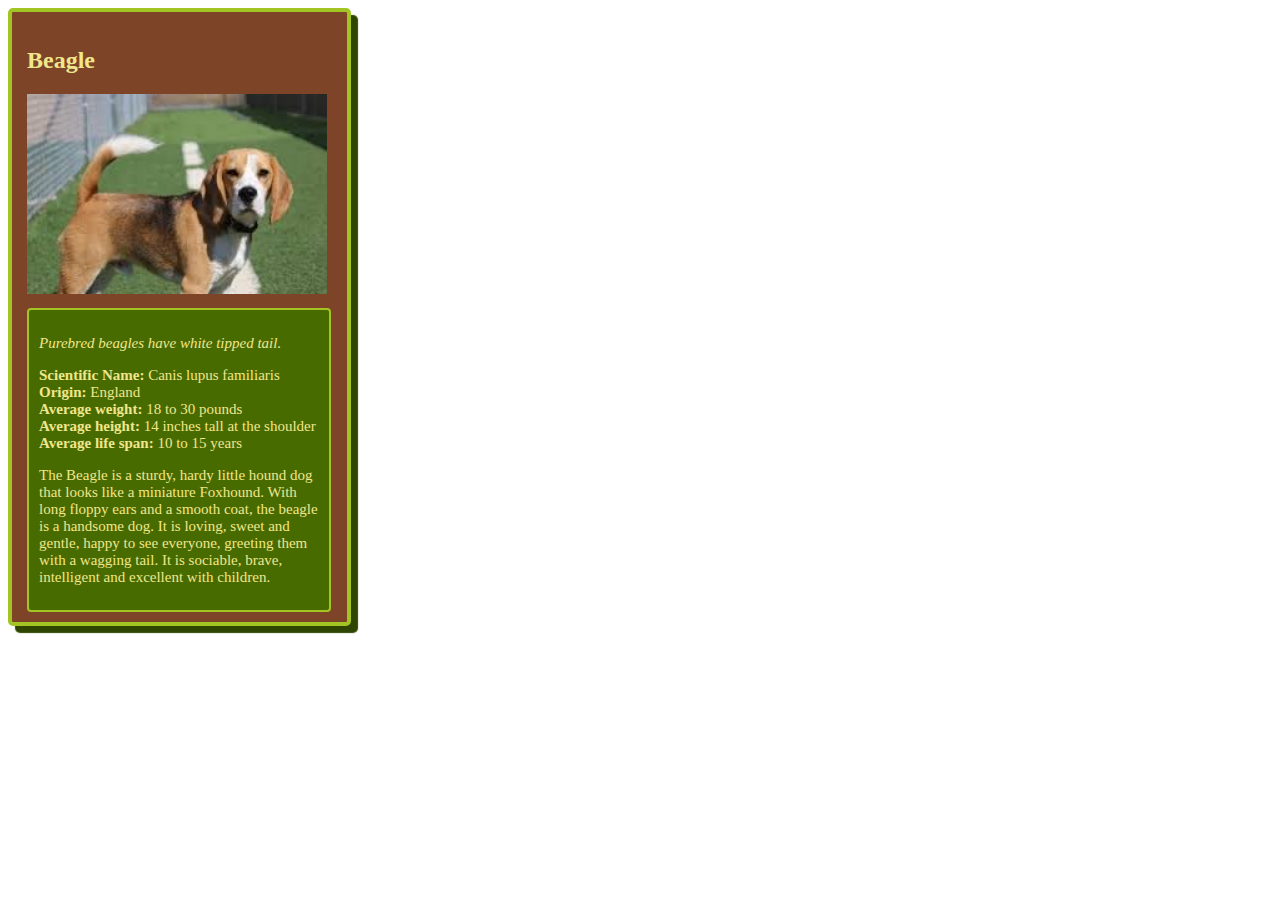
<file: Animal-Trading-Cards/card.html>
<!DOCTYPE html>
<html>
<head>
	<meta charset="utf-8">
	<title>Beagle</title>
	<link href="styles.css" rel="stylesheet">
</head>
<body>
	<div class="outerBorder">
		<h2>Beagle</h2>
		<img class="image" src="Beagle.jpg" alt="Beagle">

		<div class="innerBorder">
			<p class="fact">Purebred beagles have white tipped tail.</p>
			<ul class="list">
				<li><span class="labels">Scientific Name:</span> Canis lupus familiaris</li>
				<li><span class="labels">Origin:</span> England</li>
				<li><span class="labels">Average weight:</span> 18 to 30 pounds</li>
				<li><span class="labels">Average height:</span> 14 inches tall at the shoulder</li>
				<li><span class="labels">Average life span:</span> 10 to 15 years</li>
			</ul>
			<p>The Beagle is a sturdy, hardy little hound dog that looks like a miniature Foxhound. With long floppy ears and a smooth coat, the beagle is a handsome dog. It is loving, sweet and gentle, happy to see everyone, greeting them with a wagging tail. It is sociable, brave, intelligent and excellent with children.</p>
		</div>
		
	</div>
</body>
</html>
</file>
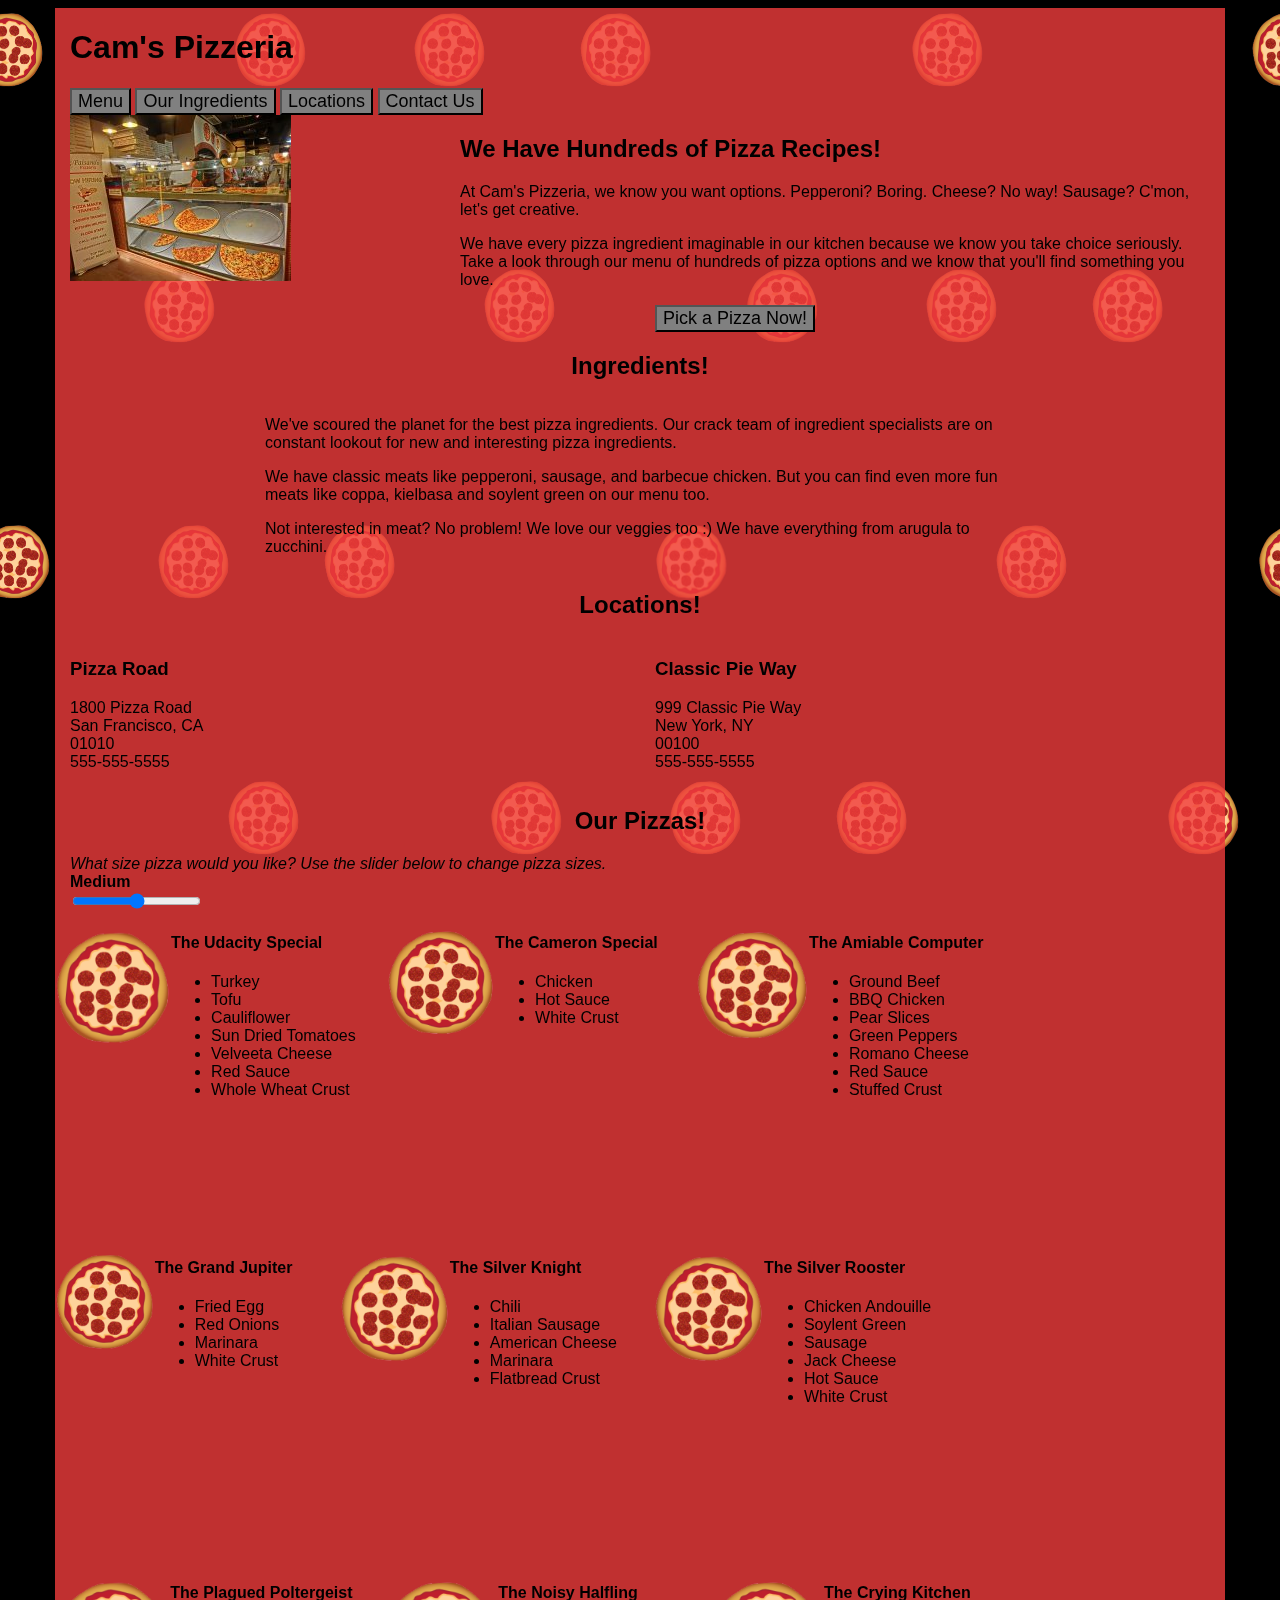
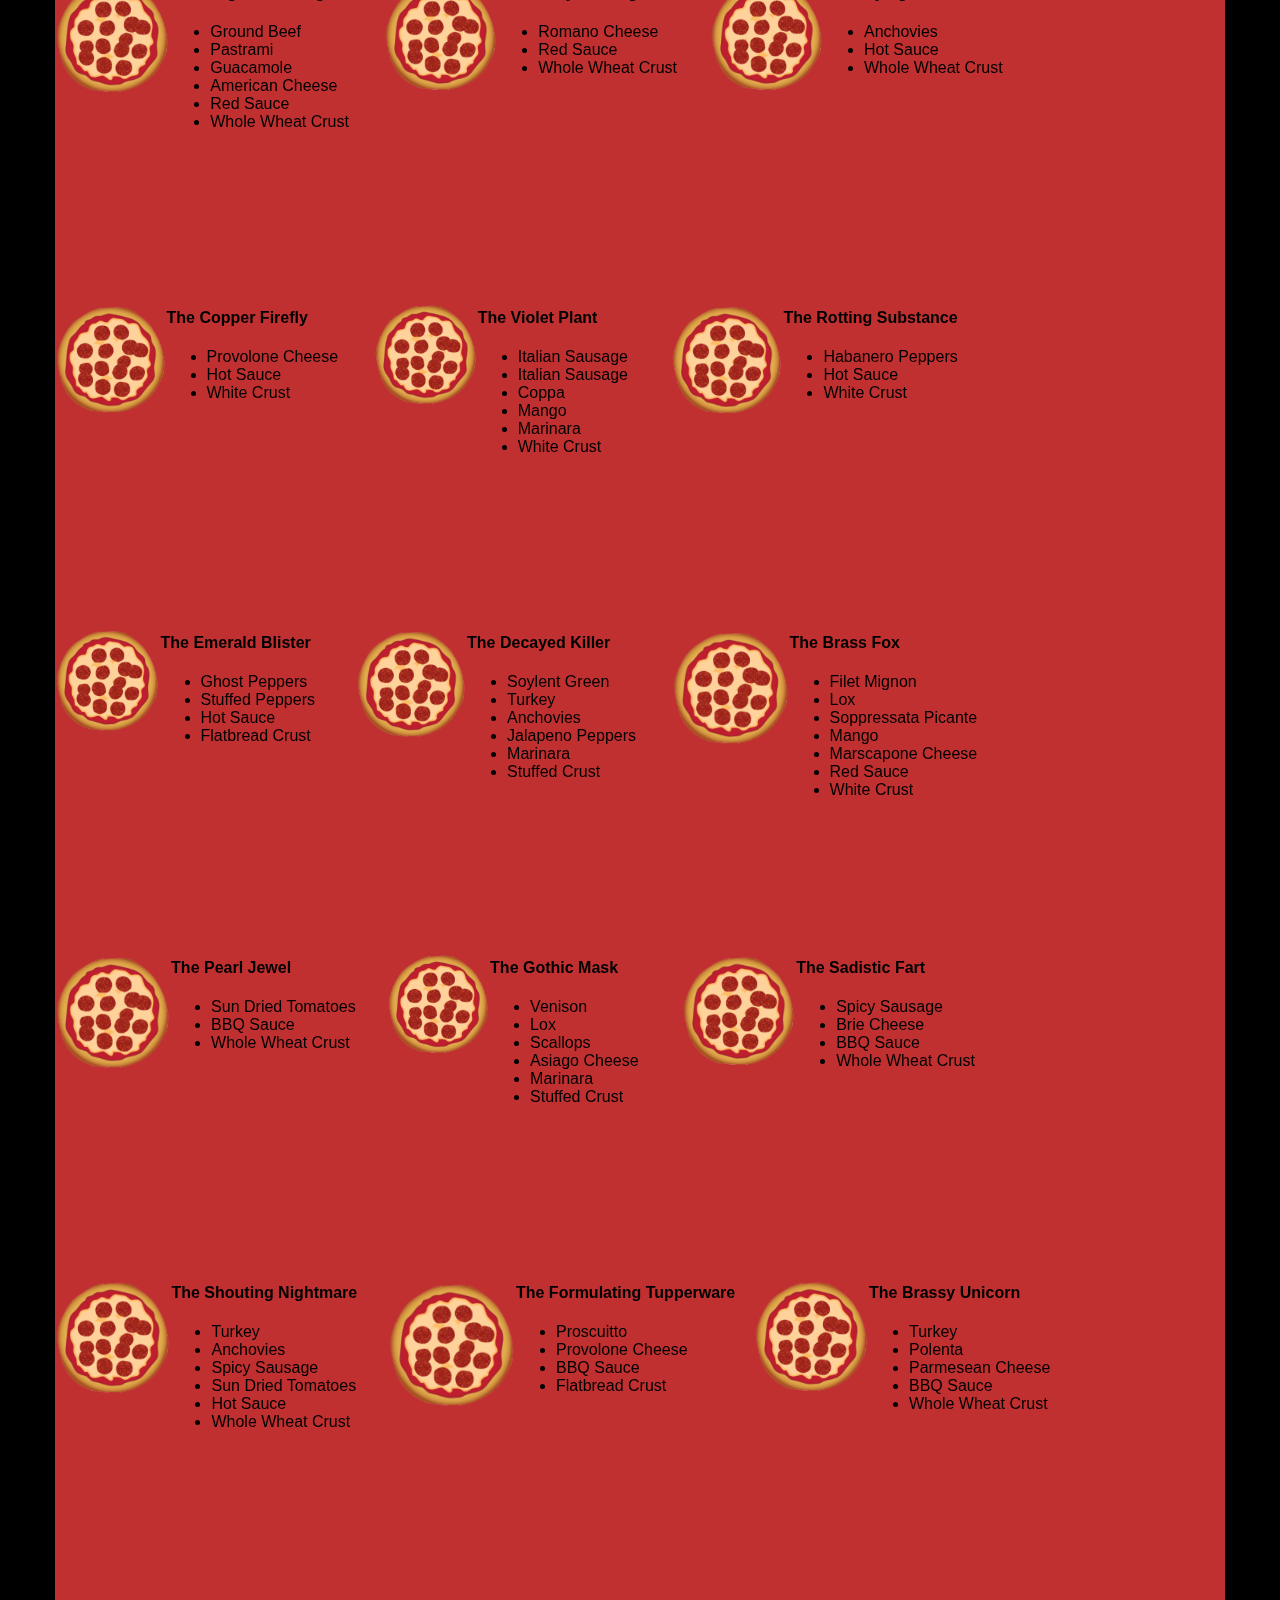
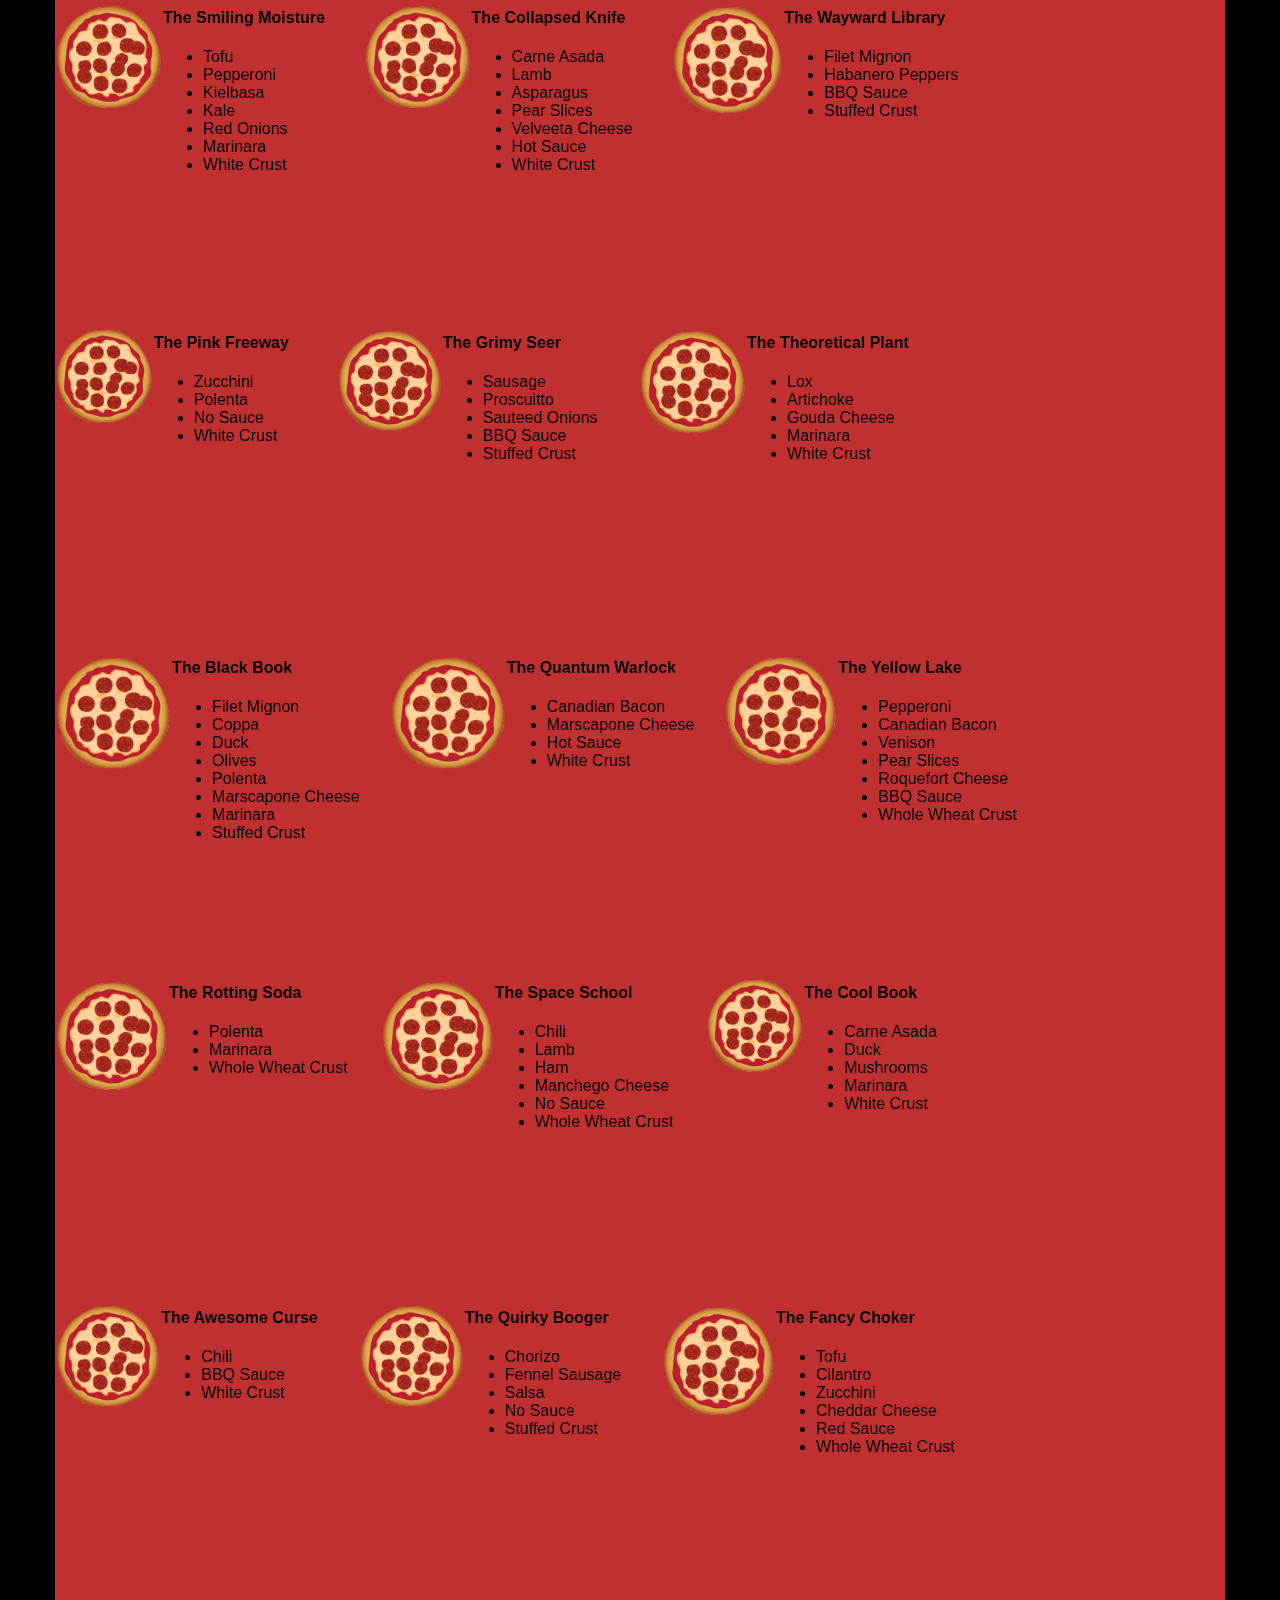
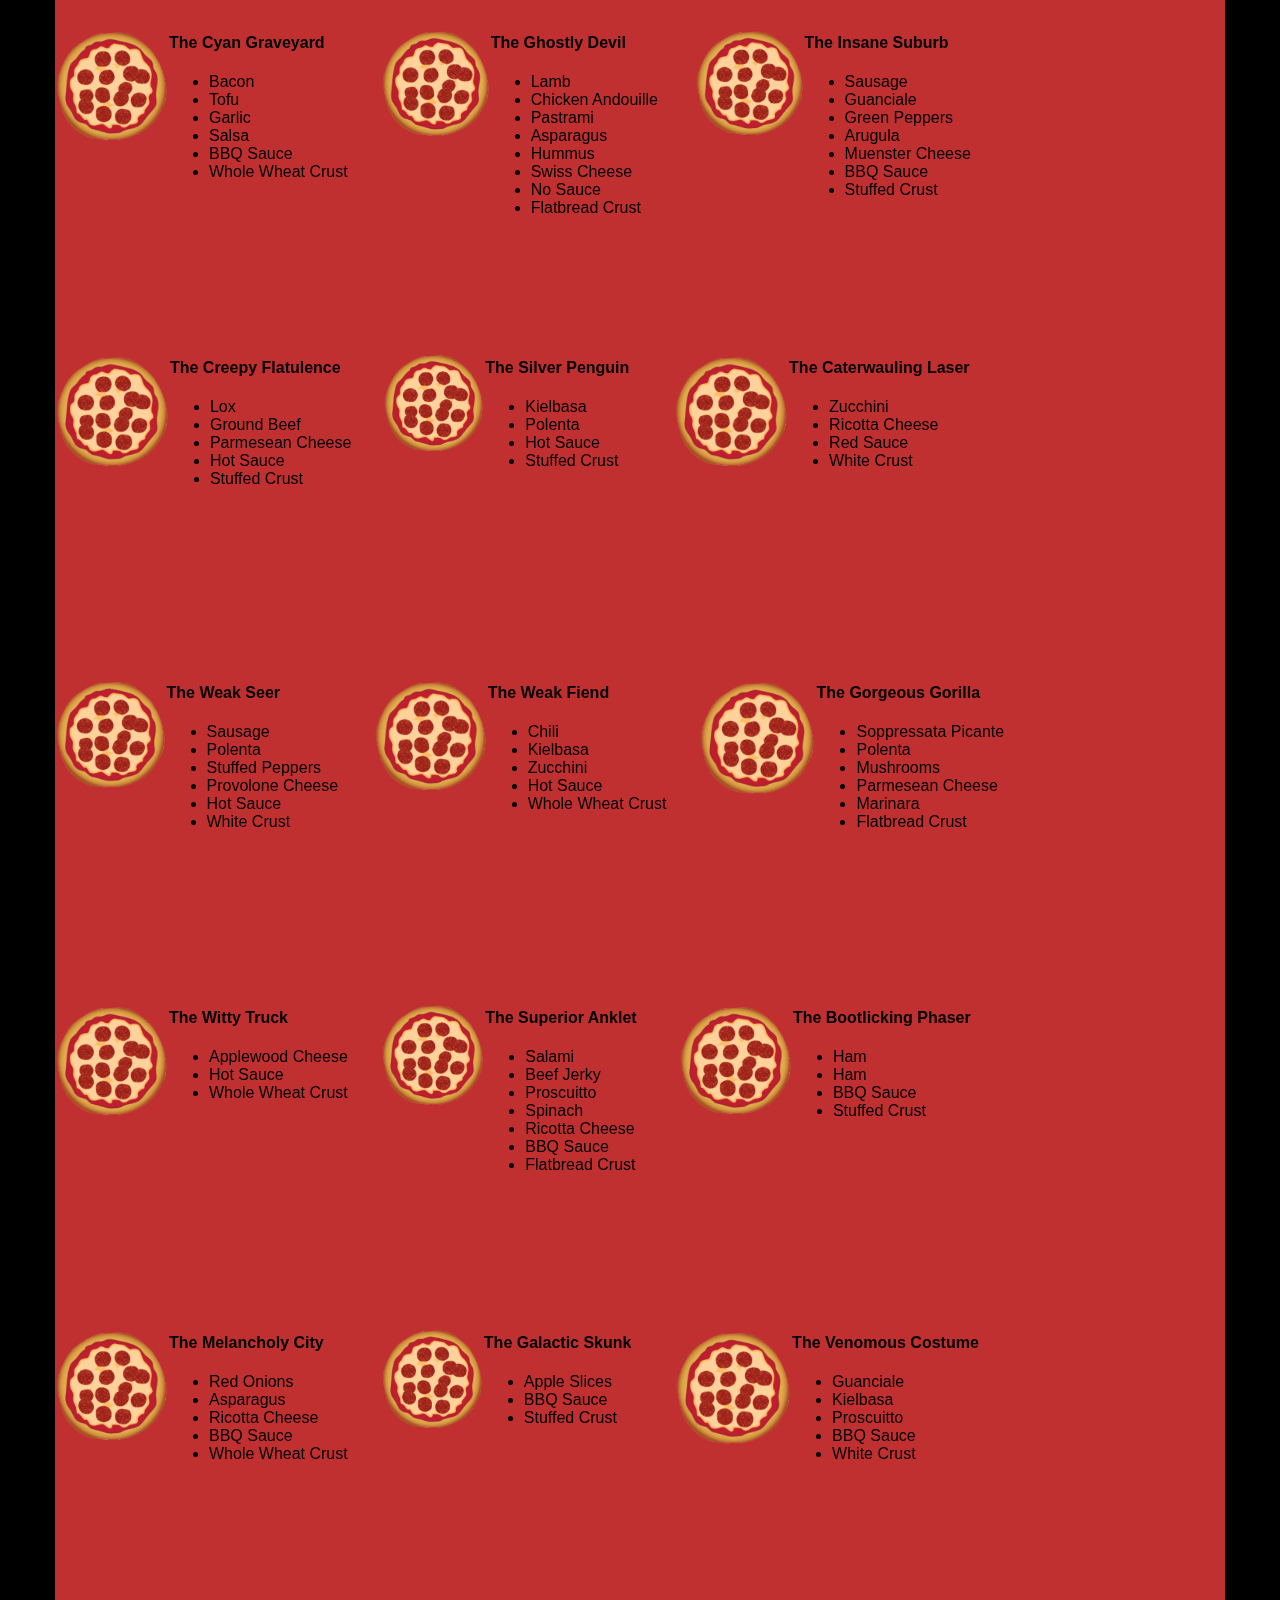
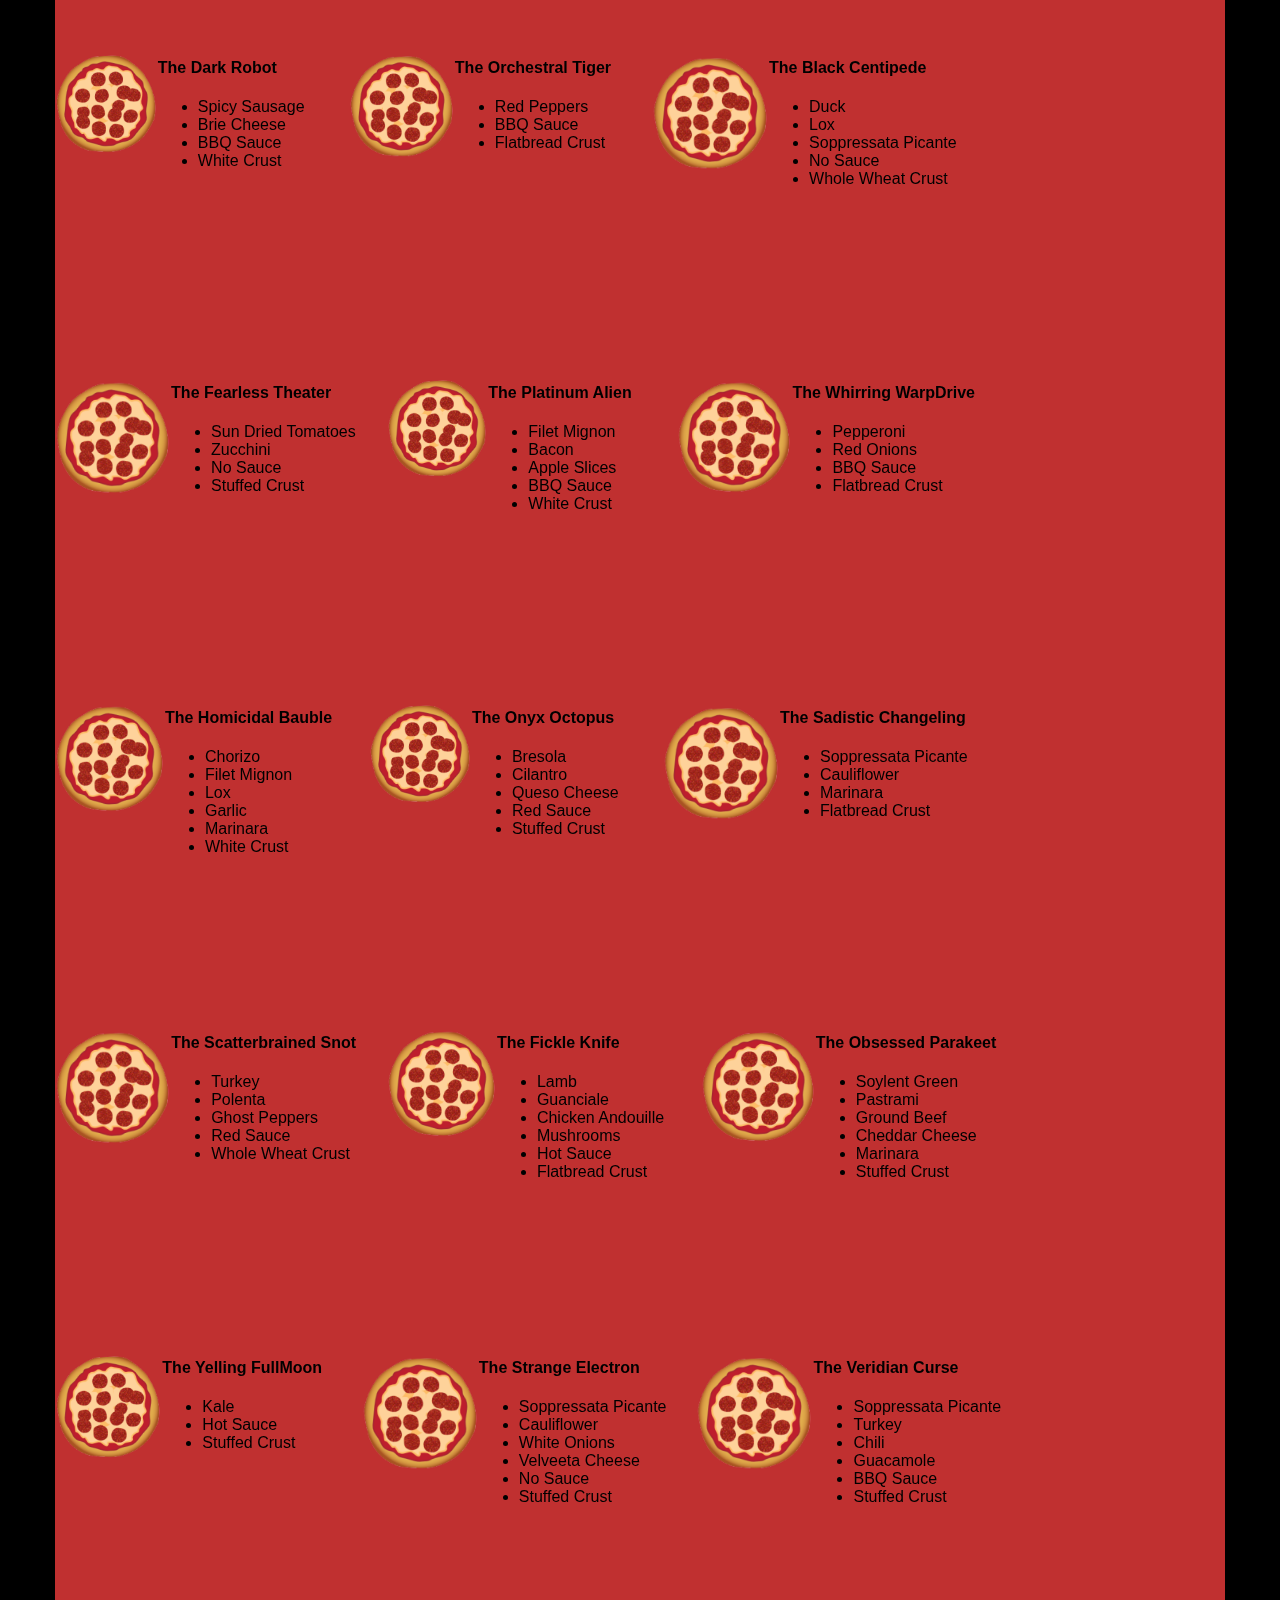
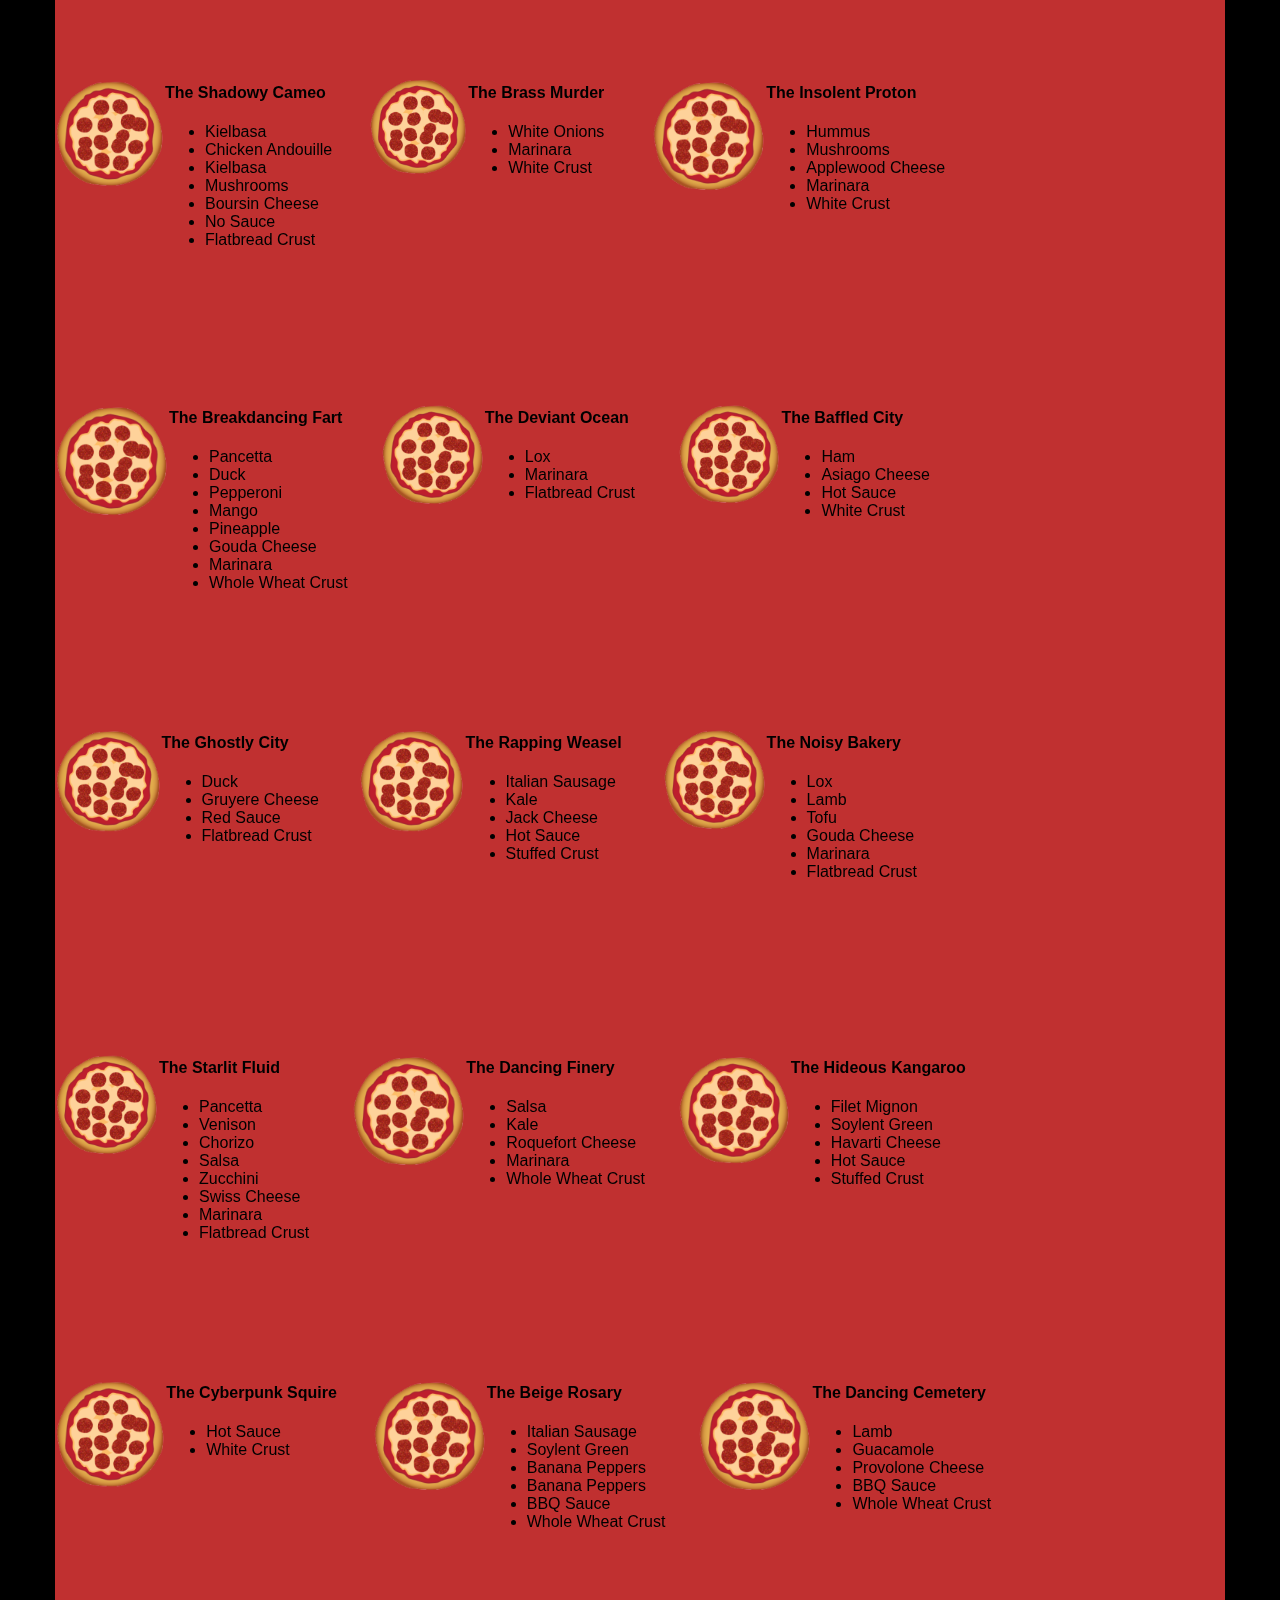
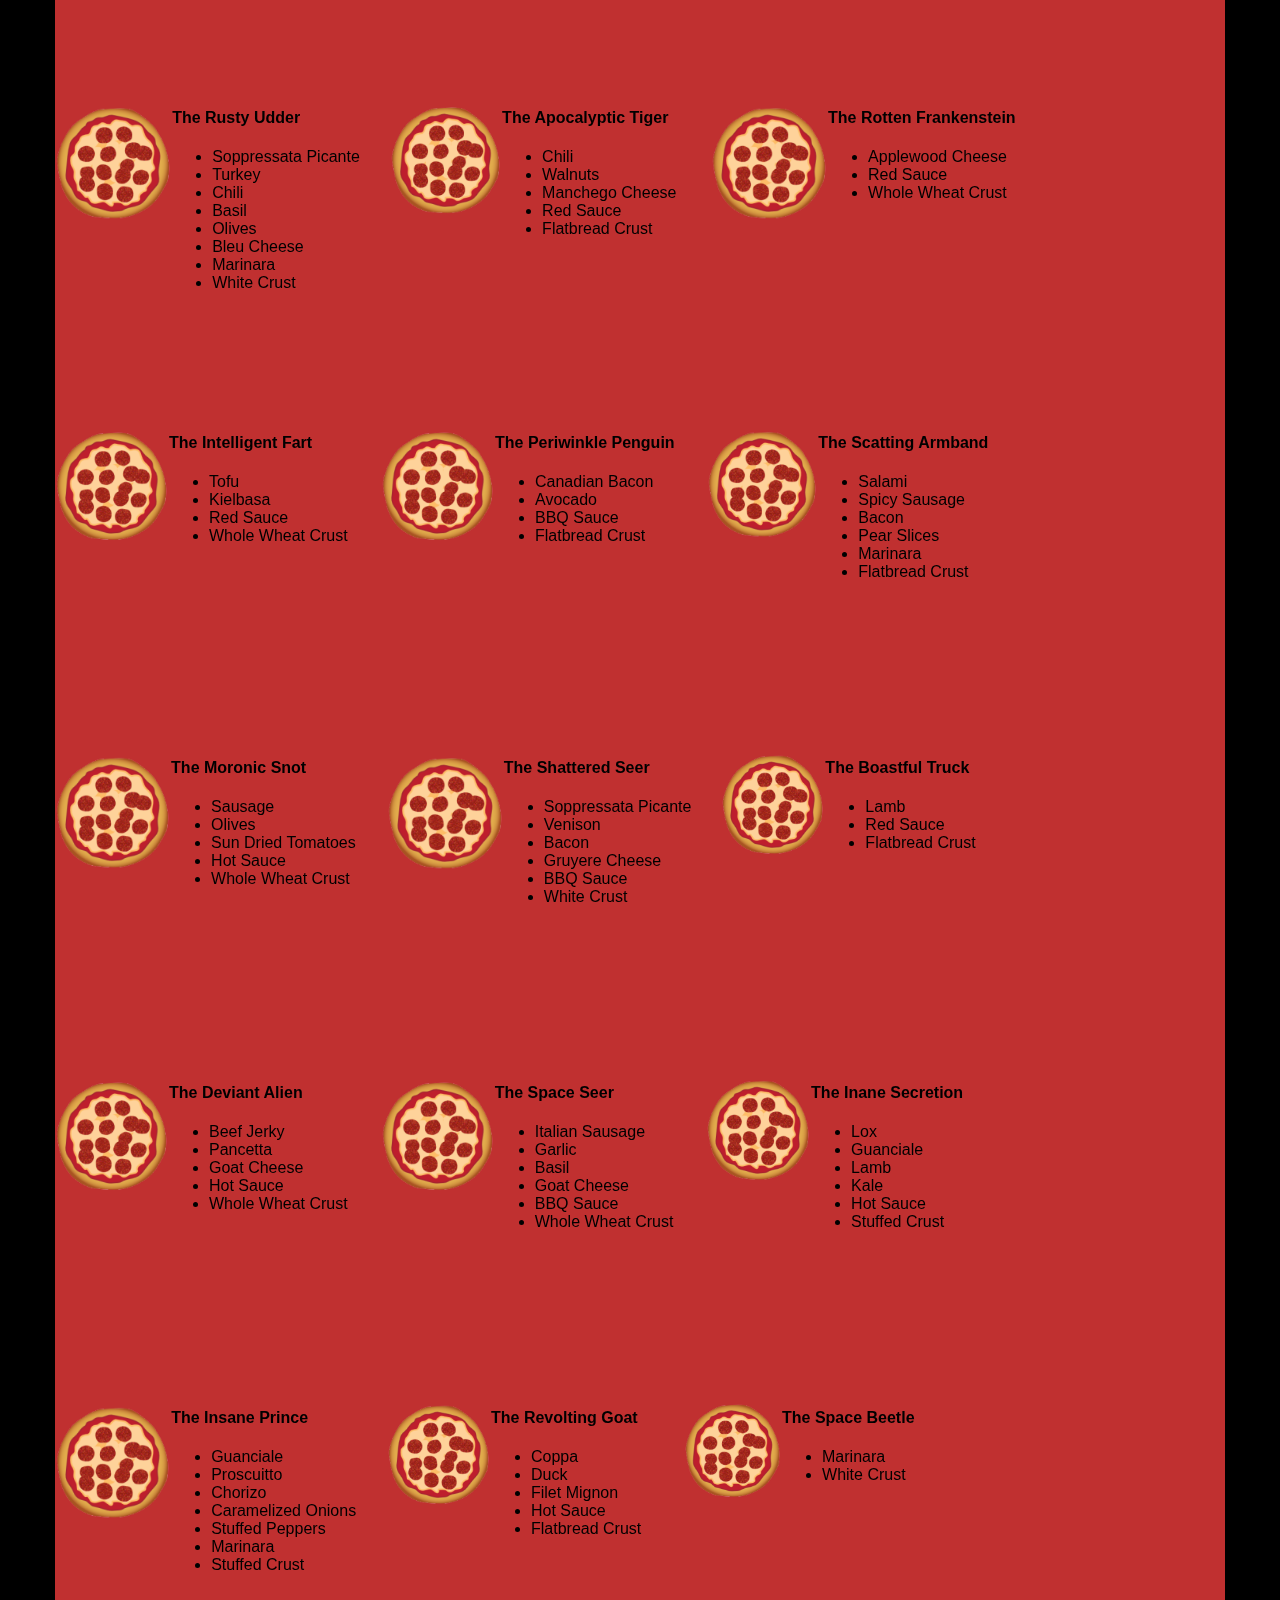
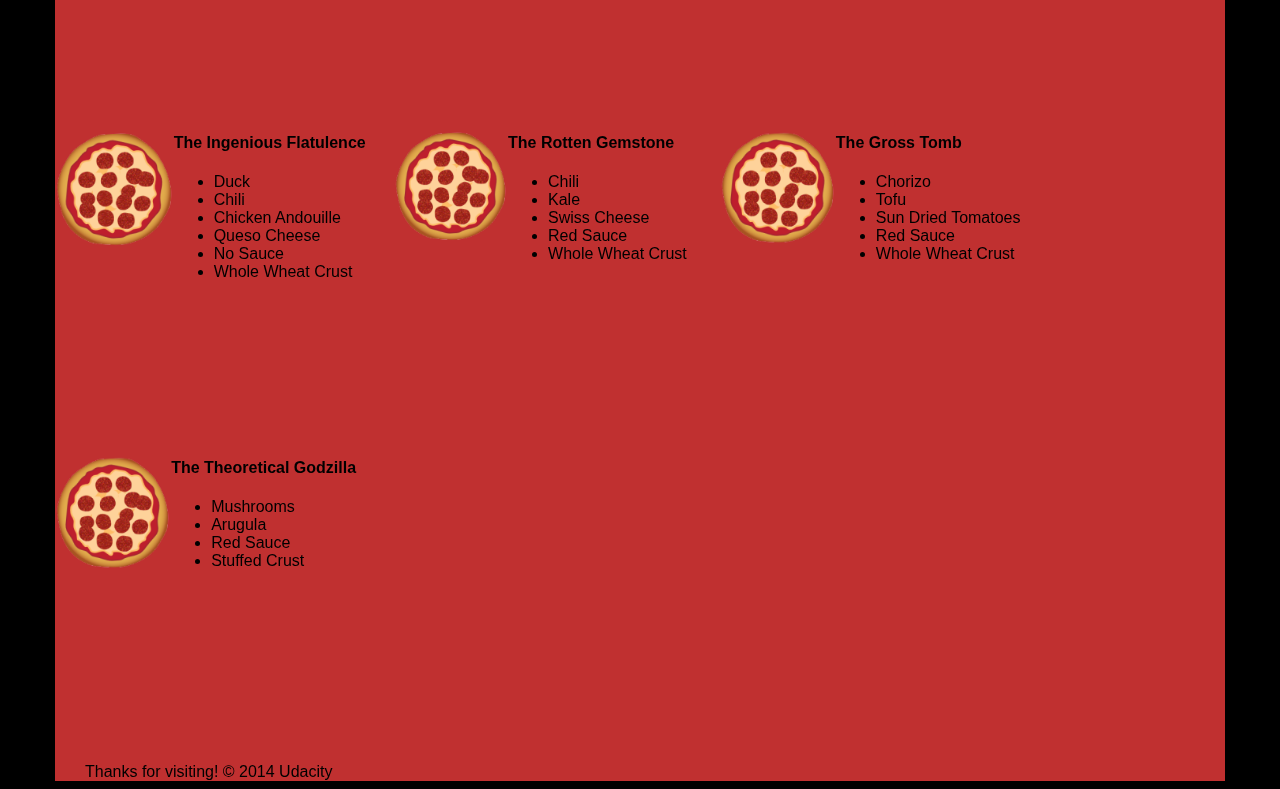
<file: views/pizza.html>
<!DOCTYPE HTML>
<html>
<head>
  <style>*{-webkit-box-sizing:border-box;-moz-box-sizing:border-box;-box-sizing:border-box}body{font-family:"Trebuchet MS",Helvetica,sans-serif;background:#000}input{background:grey;font-size:18px}form{display:inline-block}.centered{text-align:center}#pizzaSize{font-weight:800}.mover{position:fixed;width:256px;z-index:-1}#randomPizzas.Small .randomPizzaContainer{width:25%}#randomPizzas.Medium .randomPizzaContainer{width:33.33%}#randomPizzas.Large .randomPizzaContainer{width:50%}.randomPizzaContainer{float:left;display:flex;height:325px}.randomPizzaContainer:after{content:"";display:table;clear:both}.container{background-color:rgba(240,60,60,.8)}</style>
  <link rel="stylesheet" href="css/bootstrap-grid.css">
</head>

<body>
  <div class="container">
    <div id="header" class="row">
      <div class="col-md-6">
        <div class="row">
          <div class="col-md-12">
            <h1>Cam's Pizzeria</h1>
            <div class="row">
              <div id="menu" class="col-md-12">
                <form action="#randomPizzas">
                  <input type="submit" value="Menu">
                </form>
                <form action="#ingredients">
                  <input type="submit" value="Our Ingredients">
                </form>
                <form action="#locations">
                  <input type="submit" value="Locations">
                </form>
                <form action="#" onsubmit="alert('Thanks for clicking! This button doesn\'t do anything because this is a fake pizzeria :\)')">
                  <input type="submit" value="Contact Us">
                </form>
              </div>
            </div>
          </div>
        </div>
      </div>
      <div id="movingPizzas1" class="col-md-6">
      </div>
    </div>
    <div id="callToAction" class="row">
      <div class="col-md-4">
        <img src="images/pizzeria.jpg" class="img-responsive">
        <!-- Image credit to: http://commons.wikimedia.org/wiki/File:HK_TST_night_%E5%98%89%E8%98%AD%E9%81%93_Granville_Road_restaurant_Paisano's_Pizzeria_pizza_Dec-2013.JPG -->
      </div>
      <div class="col-md-8">
        <div class="row">
          <div class="col-md-12">
            <h2>We Have Hundreds of Pizza Recipes!</h2>
            <p>At Cam's Pizzeria, we know you want options. Pepperoni? Boring. Cheese?
              No way! Sausage? C'mon, let's get creative.</p>

            <p>We have every pizza ingredient imaginable in our kitchen because we know
              you take choice seriously. Take a look through our menu of hundreds
              of pizza options and we know that you'll find something you love.</p>
          </div>
        </div>
        <div class="row">
          <div class="col-md-6 col-md-push-3">
            <form action="#randomPizzas">
              <input type="submit" value="Pick a Pizza Now!">
            </form>
          </div>
        </div>
      </div>
    </div>
    <div id="ingredients" class="row">
      <div class="col-md-8 col-md-push-2">
        <div class="row">
          <div class="col-md-12 centered">
            <h2>Ingredients!</h2>
          </div>
        </div>
        <div class="row">
          <div class="col-md-12">
            <p>We've scoured the planet for the best pizza ingredients. Our crack team
              of ingredient specialists are on constant lookout for new and interesting
              pizza ingredients.</p>

            <p>We have classic meats like pepperoni, sausage, and barbecue chicken.
              But you can find even more fun meats like coppa, kielbasa and soylent
              green on our menu too.</p>

            <p>Not interested in meat? No problem! We love our veggies too :) We have
              everything from arugula to zucchini.</p>
          </div>
        </div>
      </div>
    </div>
    <div id="locations" class="row">
      <div class="col-md-12">
        <h2 style="text-align: center">Locations!</h2>
        <div class="row">
          <div class="col-md-6">
            <h3>Pizza Road</h3>
            <p>1800 Pizza Road<br>San Francisco, CA<br>01010<br>555-555-5555</p>
          </div>
          <div class="col-md-6">
            <h3>Classic Pie Way</h3>
            <p>999 Classic Pie Way<br>New York, NY<br>00100<br>555-555-5555</p>
          </div>
        </div>
      </div>
    </div>
    <div id="pizzaGenerator" class="row">
      <div class="col-md-12">
        <h2 style="text-align: center">Our Pizzas!</h2>
        <div class="row">
          <div class="col-md-12">
            <em>What size pizza would you like? Use the slider below to change pizza sizes.</em>
          </div>
          <div id="pizzaSize" class="col-md-6">Medium</div>
          <div class="col-md-12">
            <input id="sizeSlider" type="range" min="1" max="3" value="2" step="1" onchange="resizePizzas(this.value)"></input>
          </div>
        </div>
        <div id="randomPizzas" class="row">
          <div id="pizza0" class="randomPizzaContainer">
            <div style="width:35%">
              <img src="images/pizza.png" class="img-responsive">
            </div>
            <div style="width:65%">
              <h4>The Udacity Special</h4>
              <ul>
                <li>Turkey</li>
                <li>Tofu</li>
                <li>Cauliflower</li>
                <li>Sun Dried Tomatoes</li>
                <li>Velveeta Cheese</li>
                <li>Red Sauce</li>
                <li>Whole Wheat Crust</li>
              </ul>
            </div>
          </div>
          <div id="pizza1" class="randomPizzaContainer">
            <div style="width:35%">
              <img src="images/pizza.png" class="img-responsive">
            </div>
            <div style="width:65%">
              <h4>The Cameron Special</h4>
              <ul>
                <li>Chicken</li>
                <li>Hot Sauce</li>
                <li>White Crust</li>
              </ul>
            </div>
          </div>
        </div>
      </div>
    </div>
    <div id="footer" class="col-md-12">Thanks for visiting! &copy; 2014 Udacity</div>
  </div>
  <script type="text/javascript" src="js/minified_main.js"></script>
</body>

</html>
</file>
<file: Animal-Trading-Cards/styles.css>
.outerBorder{
	height: 580px;
	width: 305px;
	border: 4px solid #a2c523;
	border-radius: 5px;
	box-shadow: 7px 7px 1px #2e4600;
	padding: 15px;
	font-family: "Times New Roman";
	background-color: #7d4427;
	color: khaki;
}

.innerBorder{
	height: 280px;
	width: 280px;
	border: 2px solid #a2c523;
	border-radius: 4px;
	padding: 10px;
	font-size: 15px;
	background-color: #486b00;
}

.image{
	margin-bottom: 10px;
	width: 300px;
}

.fact{
	font-style: italic;
}

.list{
	list-style-type: none;
	padding: 0;
}

.labels{
	font-weight: bold;
}
</file>
